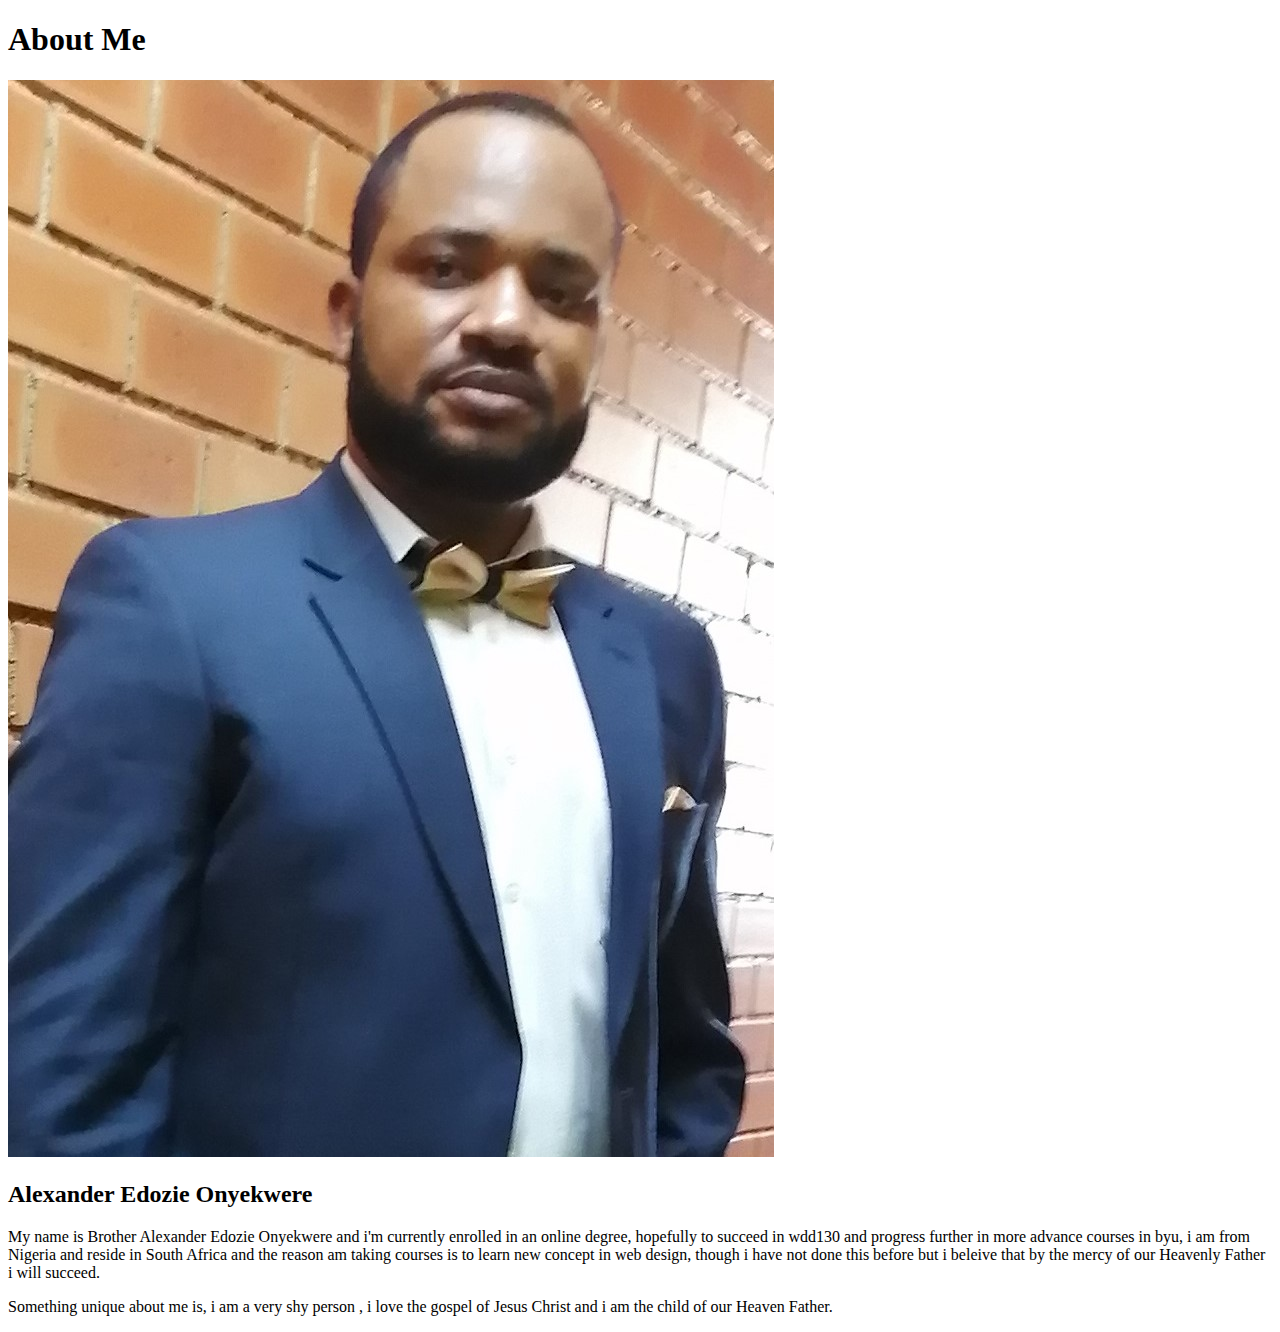
<file: aboutme/index.html>
<!DOCTYPE html>
<html lang="en">
<head>
    <meta charset="UTF-8">
    <meta http-equiv="X-UA-Compatible" content="IE=edge">
    <meta name="viewport" content="width=device-width, initial-scale=1.0">
    <title>All About Me</title>
</head>
<body>
    <h1>About Me</h1>
    <img alt="Images of me?" src="images/myimage.jpg">
    <h2>Alexander Edozie Onyekwere</h2>
    <p>My name is Brother Alexander Edozie Onyekwere and 
        i'm currently enrolled in an online degree,
       hopefully to succeed in wdd130 and progress further
        in more advance courses in byu, i am from Nigeria 
        and reside in South Africa and the reason am taking courses is to 
       learn new concept in web design, though i have not done this 
       before but i beleive that by the mercy of our Heavenly Father i will succeed.
    </p>
    <p>Something unique about me is, i am a very shy person , i love the gospel
        of Jesus Christ and i am the child of our Heaven Father.</p>
    
    
</body>
</html>
</file>
